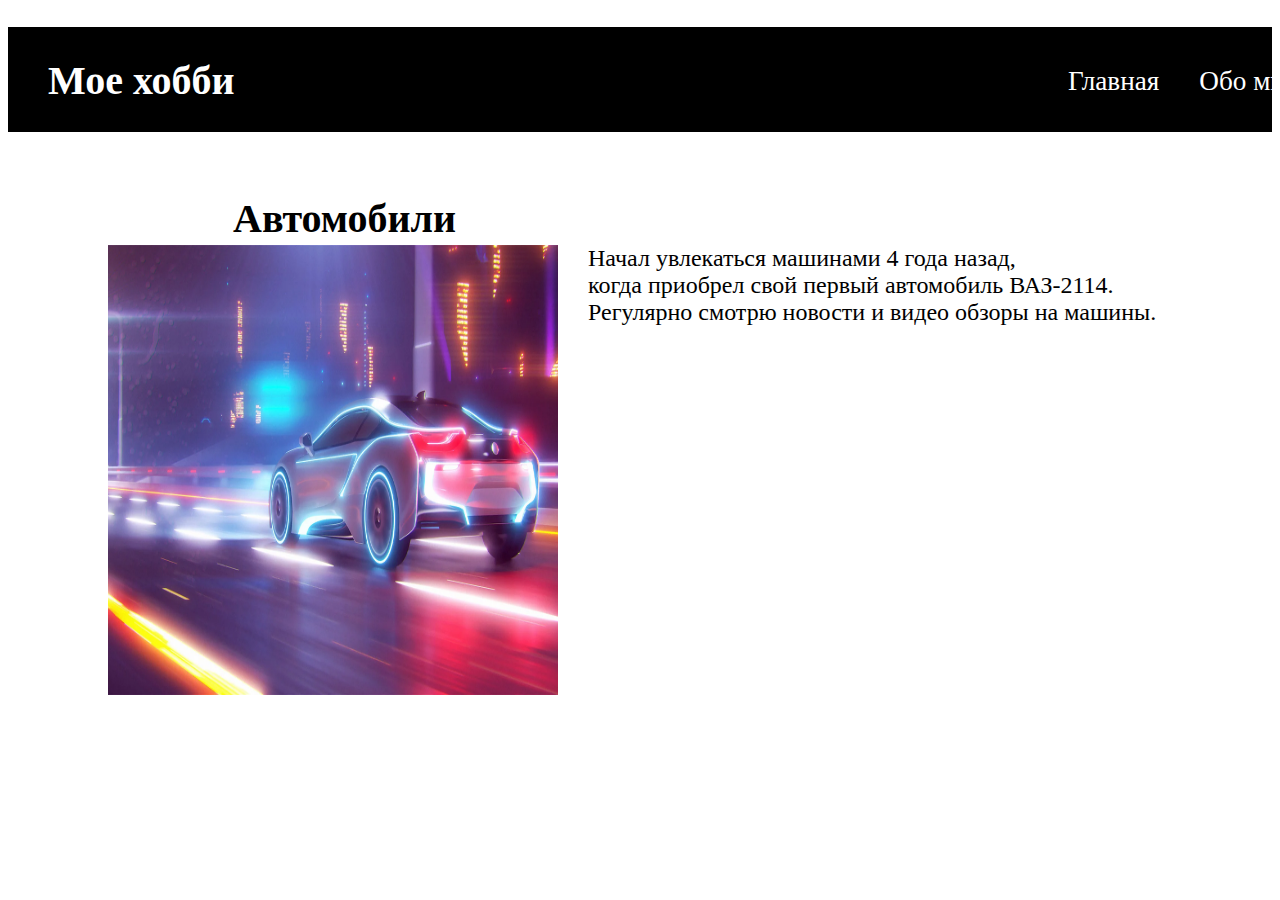
<file: index.html>
<!DOCTYPE html>
<html lang="en">
<head>
     <title>Мое увлечение</title>
    <link rel="stylesheet" href="hobby.css">
    <meta charset="UTF-8">
</head>

<body>
    <header>
        <nav class="main-navigation">
            <ul class="nav">
                <h1>Мое хобби</h1>
                <a href="index.html">Главная</a>
                <a href="about.html">Обо мне</a>
                <a href="contacts.html">Контакты</a>
            </ul>
        </nav>
    </header>
    <main>
        <h2>Автомобили</h2>
        <div class="container">
            <img src="auto1.jpg" width="450" height="450" class="image">
            <div class="text">
               Начал увлекаться машинами 4 года назад,<br> когда приобрел свой первый автомобиль ВАЗ-2114.<br> Регулярно смотрю новости и видео обзоры на машины.
            </div>
        </div>

    </main>
</body>
</html>
</file>
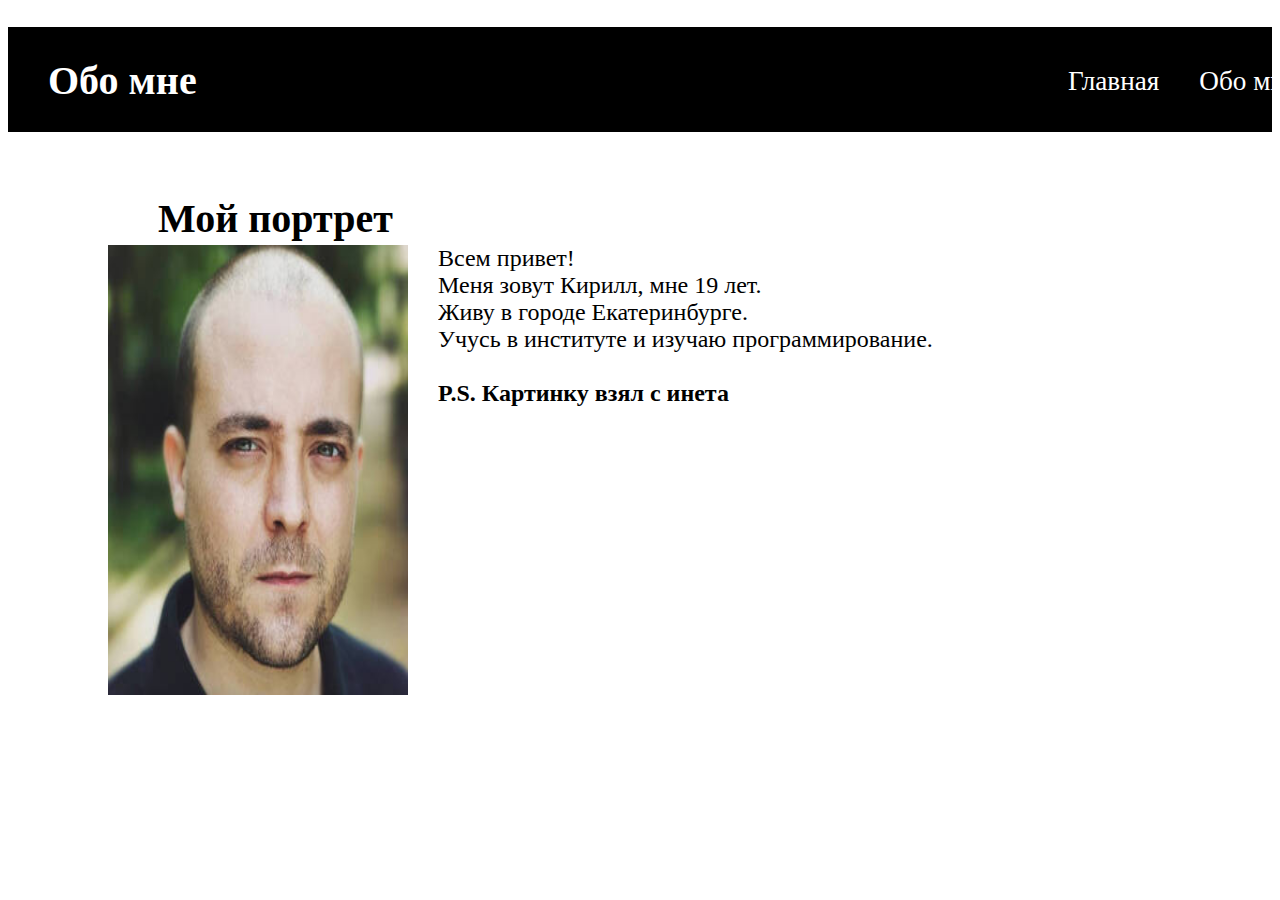
<file: about.html>
<!DOCTYPE html>
<html lang="en">
<head>
     <title>Обо мне</title>
    <link rel="stylesheet" href="about.css">
    <meta charset="UTF-8">
</head>

<body>
    <header>
        <nav class="main-navigation">
            <ul class="nav">
                <h1>Обо мне</h1>
                <a href="index.html">Главная</a>
                <a href="about.html">Обо мне</a>
                <a href="contacts.html">Контакты</a>
            </ul>
        </nav>
    </header>
    <main>
        <h2>Мой портрет</h2>
        <div class="container">
            <img src="me.jpg" width="300" height="450" class="image">
            <div class="text">
                Всем привет!<br> Меня зовут Кирилл, мне 19 лет.<br> Живу в городе Екатеринбурге.<br> Учусь в институте и изучаю программирование.<br><br><strong>P.S. Картинку взял с инета</strong>
            </div>
        </div>

    </main>
</body>
</html>
</file>
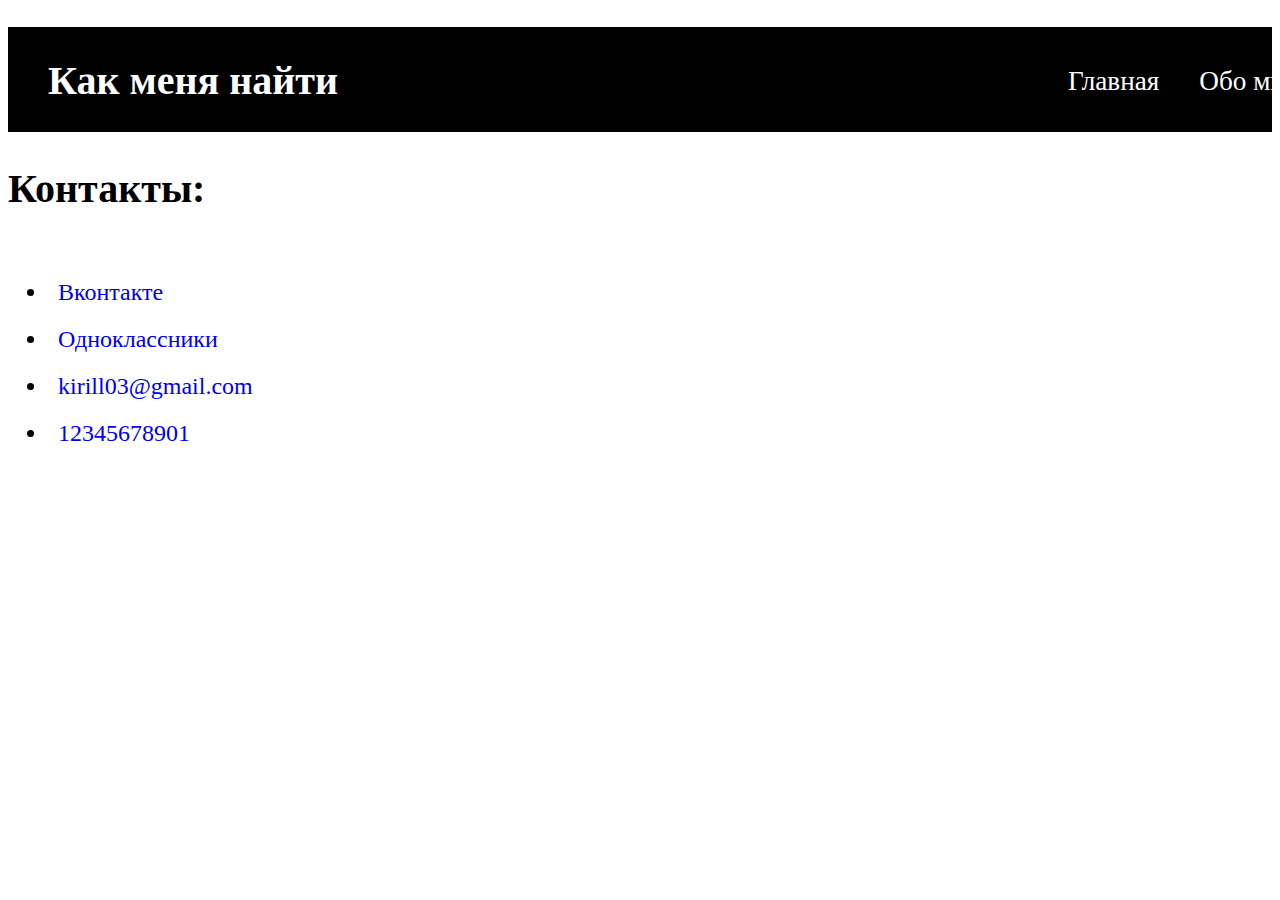
<file: contacts.html>
<!DOCTYPE html>
<html lang="en">
<head>
     <title>Контакты</title>
    <link rel="stylesheet" href="contacts.css">
    <meta charset="UTF-8">
</head>

<body>
    <header>
        <nav class="main-navigation">
            <ul class="nav">
                <h1>Как меня найти</h1>
                <a href="index.html">Главная</a>
                <a href="about.html">Обо мне</a>
                <a href="contacts.html">Контакты</a>
            </ul>
        </nav>
    </header>
    <main>
        <h2>Контакты:</h2>
        <div class="container">
            <div class="text">
                <ul>
                    <li class="social-list-item">
                        <a href="#">Вконтакте</a>
                    </li>
                    <li class="social-list-item">
                        <a href="#">Одноклассники</a>
                    </li>
                    <li class="social-list-item">
                        <a href="#">kirill03@gmail.com</a>
                    </li>
                    <li class="social-list-item">
                        <a href="#">12345678901</a>
                    </li>
                </ul>
            </div>
        </div>

    </main>
</body>
</html>
</file>
<file: hobby.css>
header{
    background-color: #000000;
}
h1{
color: white;
position: relative;
top: 30px;
font-size: 2.5rem;
}
.nav a{
    color: white;
    vertical-align: middle;
    display: table-cell;
    position: relative;
    left: 1000px;
    bottom: 35px;
    padding: 0px 20px;
    font-size: 1.7rem;
}
.nav a:hover{
    background-color: gray;
    color: #101010;
}
img{
    position: relative;
    left: 100px;
    margin-right: 10px;
}
.container {
  overflow: hidden;
}

.image {
  float: left;
  margin-right: 130px;
}

.text {
  overflow: hidden;
  font-size: 1.5rem;
}
h2{
    position: relative;
    left: 225px;
    top: 30px;
    font-size: 2.5rem;
}
a{text-decoration: none;}
</file>
<file: about.css>
header{
    background-color: #000000;
}
h1{
color: white;
position: relative;
top: 30px;
font-size: 2.5rem;
}
.nav a{
    color: white;
    vertical-align: middle;
    display: table-cell;
    position: relative;
    left: 1000px;
    bottom: 35px;
    padding: 0px 20px;
    font-size: 1.7rem;
}
.nav a:hover{
    background-color: gray;
    color: #101010;
}
img{
    position: relative;
    left: 100px;
    margin-right: 10px;
}
.container {
  overflow: hidden;
}

.image {
  float: left;
  margin-right: 130px;
}

.text {
  overflow: hidden;
  font-size: 1.5rem;
}
h2{
    position: relative;
    left: 150px;
    top: 30px;
    font-size: 2.5rem;
}
a{text-decoration: none;}
</file>
<file: contacts.css>
header{
    background-color: #000000;
}
h1{
color: white;
position: relative;
top: 30px;
font-size: 2.5rem;
}
.nav a{
    color: white;
    vertical-align: middle;
    display: table-cell;
    position: relative;
    left: 1000px;
    bottom: 35px;
    padding: 0px 20px;
    font-size: 1.7rem;
}
.nav a:hover{
    background-color: gray;
    color: #101010;
}

.container {
  overflow: hidden;
}

.text {
  overflow: hidden;
  font-size: 1.5rem;
}
h2{
    font-size: 2.5rem;
}
.social-list-item{
padding: 10px;
}
a:hover{
background-color: gray;
    color: #101010;}
a{text-decoration: none;}
</file>
